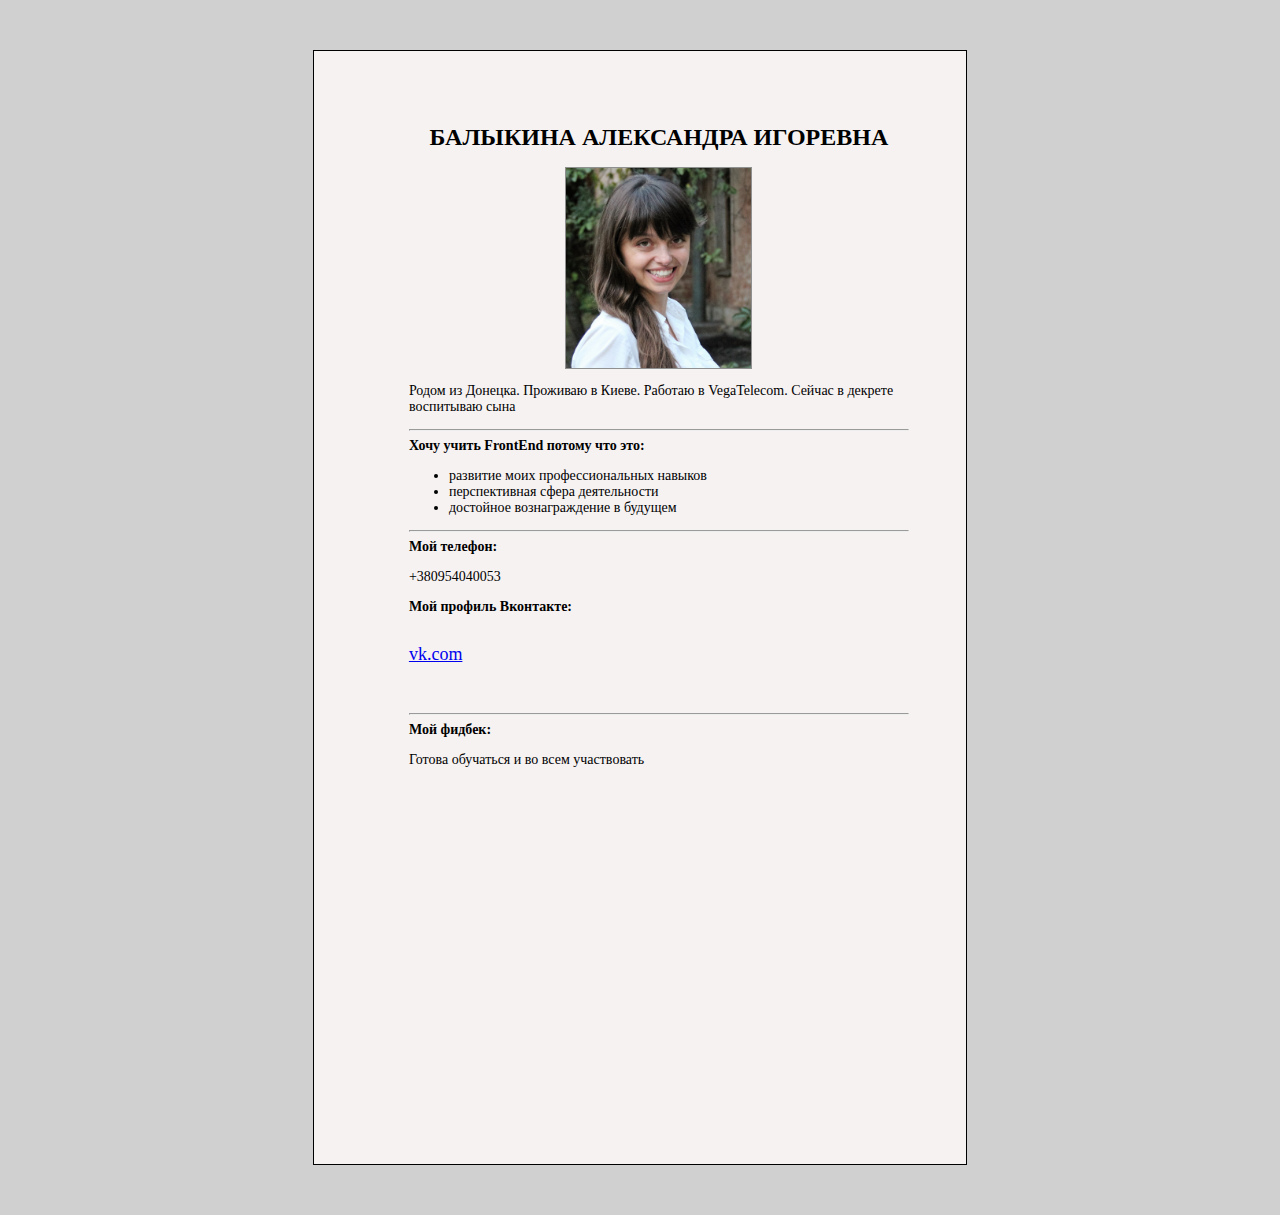
<file: index.html>
<!DOCTYPE html>
<html lang="en">
<head>
    <meta charset="UTF-8">
    <title>DZ1_Balykina</title>
    <link href="style.css" rel="stylesheet">
</head>
<body> 
    <div>
        <h1>Балыкина Александра Игоревна</h1>
        <img src="Balykina_avatar.jpg" alt="Александра Балыкина">
        <p> Родом из Донецка. Проживаю в Киеве. Работаю в VegaTelecom. Сейчас в декрете воспитываю сына</p>
        <hr>
        <b>Хочу учить FrontEnd потому что это:</b>
           <ul>
	         <li>развитие моих профессиональных навыков</li>
	         <li>перспективная сфера деятельности</li>
	         <li>достойное вознаграждение в будущем</li>
           </ul>
        <hr>
        <b>Мой телефон:</b>
        <p>+380954040053</p>
        <b>Мой профиль Вконтакте:</b>
        <p>
          <a href=https://vk.com/id5169175>vk.com</a>
        </p>
        <hr>
        <b>Мой фидбек:</b>
        <p>Готова обучаться и во всем участвовать</p>
    </div>
</body>
</html>
</file>
<file: style.css>
body { 
  background-color:#D0D0D0;
  font-family: arial sans-serif;
}

div {
    width: 500px;
    height: 1000px;
    padding: 15mm 15mm 15mm 25mm;
    margin: 50px auto;
    border: 0.2px solid black;
    background-color:#f6f2f2;
    font-size: 14px;
}

a {
    display:inline-block;
    line-height: 50px;
    height: 70px;
    font-size: 18px;
}

h1 {
    text-align: center;
    text-transform: uppercase;
    font-size: 24px;
}

img {
    display: block;
    margin: 0 auto;
    max-width: 200px;
    max-height: 200px;
    border: 1px solid #909090;
}
</file>
